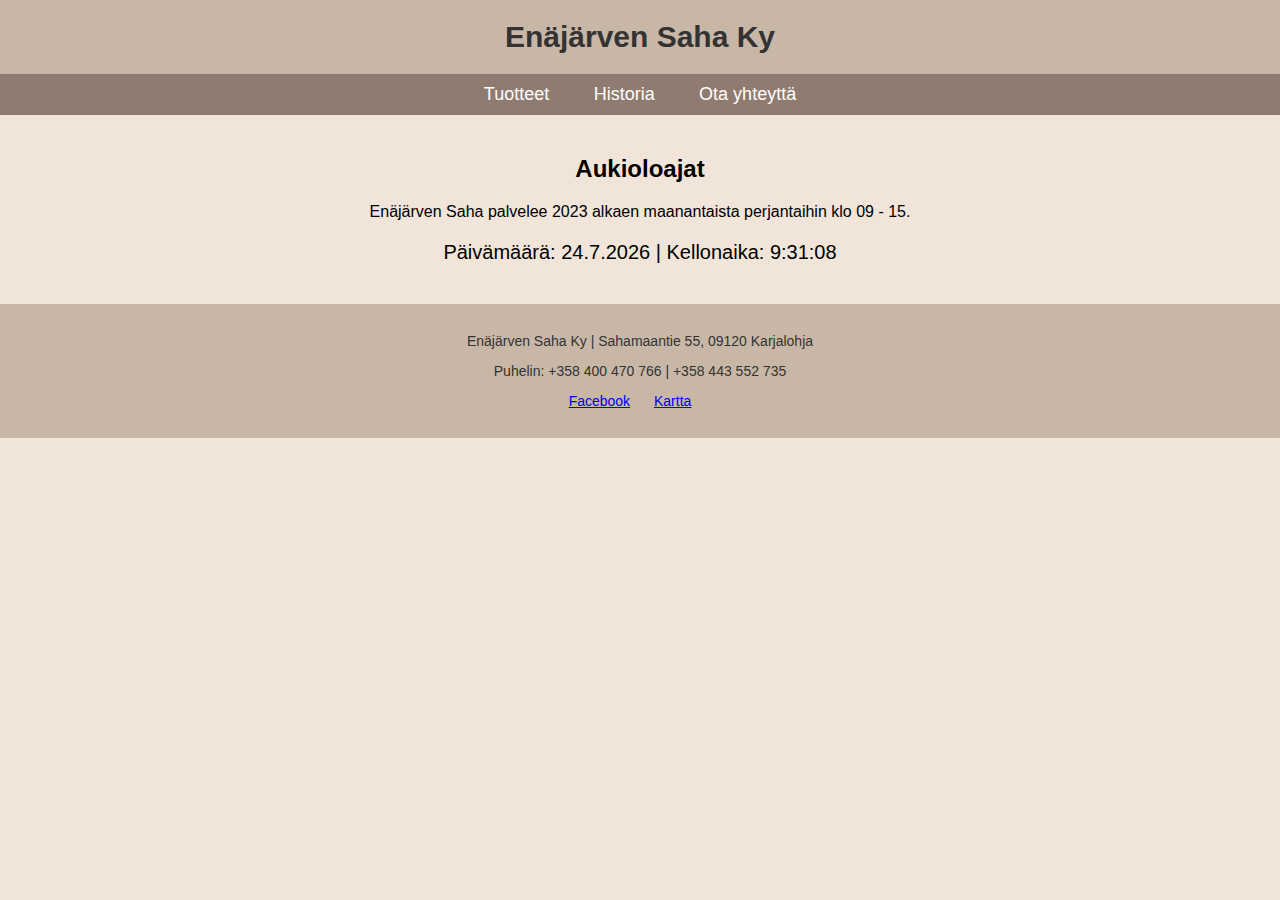
<file: index.html>
<!DOCTYPE html>
<html>
<head>
<meta charset="UTF-8">
<meta name="viewport" content="width=device-width, initial-scale=1.0">
<title>Enäjärven Saha Ky</title>
<link rel="stylesheet" href="style.css">
</head>
<body>

<header>
    <a href="index.html">Enäjärven Saha Ky</a>
</header>

<nav>
    <a href="tuotteet.html">Tuotteet</a>
    <a href="historia.html">Historia</a>
    <a href="ota-yhteytta.html">Ota yhteyttä</a>
</nav>

<div class="content">
    <h2>Aukioloajat</h2>
    <p>Enäjärven Saha palvelee 2023 alkaen maanantaista perjantaihin klo 09 - 15.</p>
    <div class="datetime" id="current-datetime"></div>
</div>

<footer>
    <div class="contact-info">
        <p>Enäjärven Saha Ky | Sahamaantie 55, 09120 Karjalohja</p>
        <p>Puhelin: +358 400 470 766 | +358 443 552 735</p>
        <p>
            <a href="https://www.facebook.com/enajarvensaha/?ref=embed_page" target="_blank" class="inline-link">Facebook</a>
            <a href="https://www.google.com/maps/place/En%C3%A4j%C3%A4rven+Saha+Westerlund+Ky/@60.306781,23.75482,14z/data=!4m6!3m5!1s0x468db62e39b05a7d:0x39a11999b8042d3e!8m2!3d60.3077129!4d23.7548869!16s%2Fg%2F1tt0ps9p?hl=en&entry=ttu" target="_blank" class="inline-link">Kartta</a>
        </p>
    </div>
</footer>

<script src="script.js"></script>
</body>
</html>
</file>
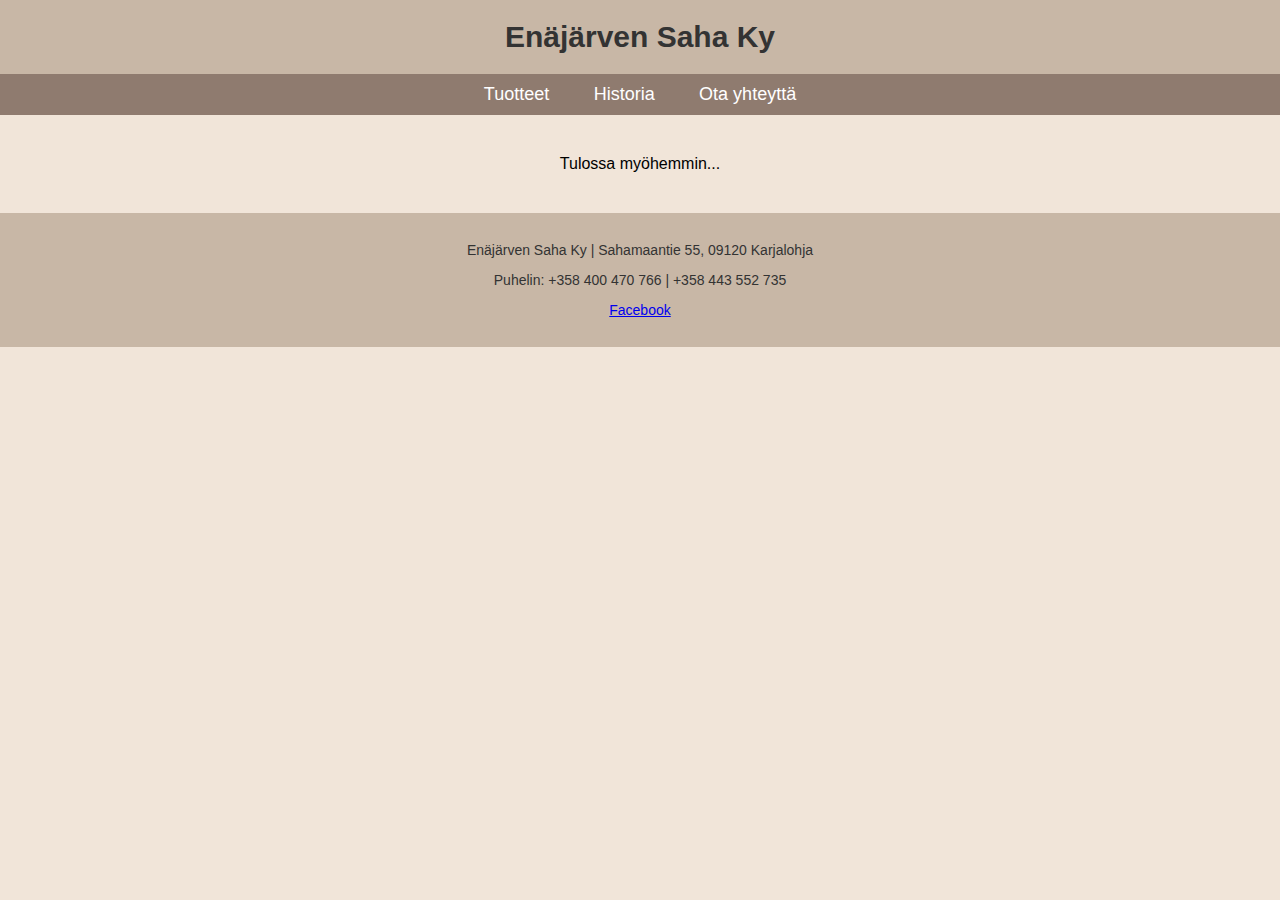
<file: historia.html>
<!DOCTYPE html>
<html>
<head>
<meta charset="UTF-8">
<meta name="viewport" content="width=device-width, initial-scale=1.0">
<title>Historia - Enäjärven Saha Ky</title>
<link rel="stylesheet" href="style.css">
</head>
<body>

<header>
    <a href="index.html">Enäjärven Saha Ky</a>
</header>

<nav>
    <a href="tuotteet.html">Tuotteet</a>
    <a href="historia.html">Historia</a>
    <a href="ota-yhteytta.html">Ota yhteyttä</a>
</nav>

<div class="content">
    <p>Tulossa myöhemmin...</p>
</div>

<footer>
    <div class="contact-info">
        <p>Enäjärven Saha Ky | Sahamaantie 55, 09120 Karjalohja</p>
        <p>Puhelin: +358 400 470 766 | +358 443 552 735</p>
        <p><a href="https://www.facebook.com/enajarvensaha/?ref=embed_page#" target="_blank">Facebook</a></p>
    </div>
</footer>

<script src="script.js"></script>
</body>
</html>
</file>
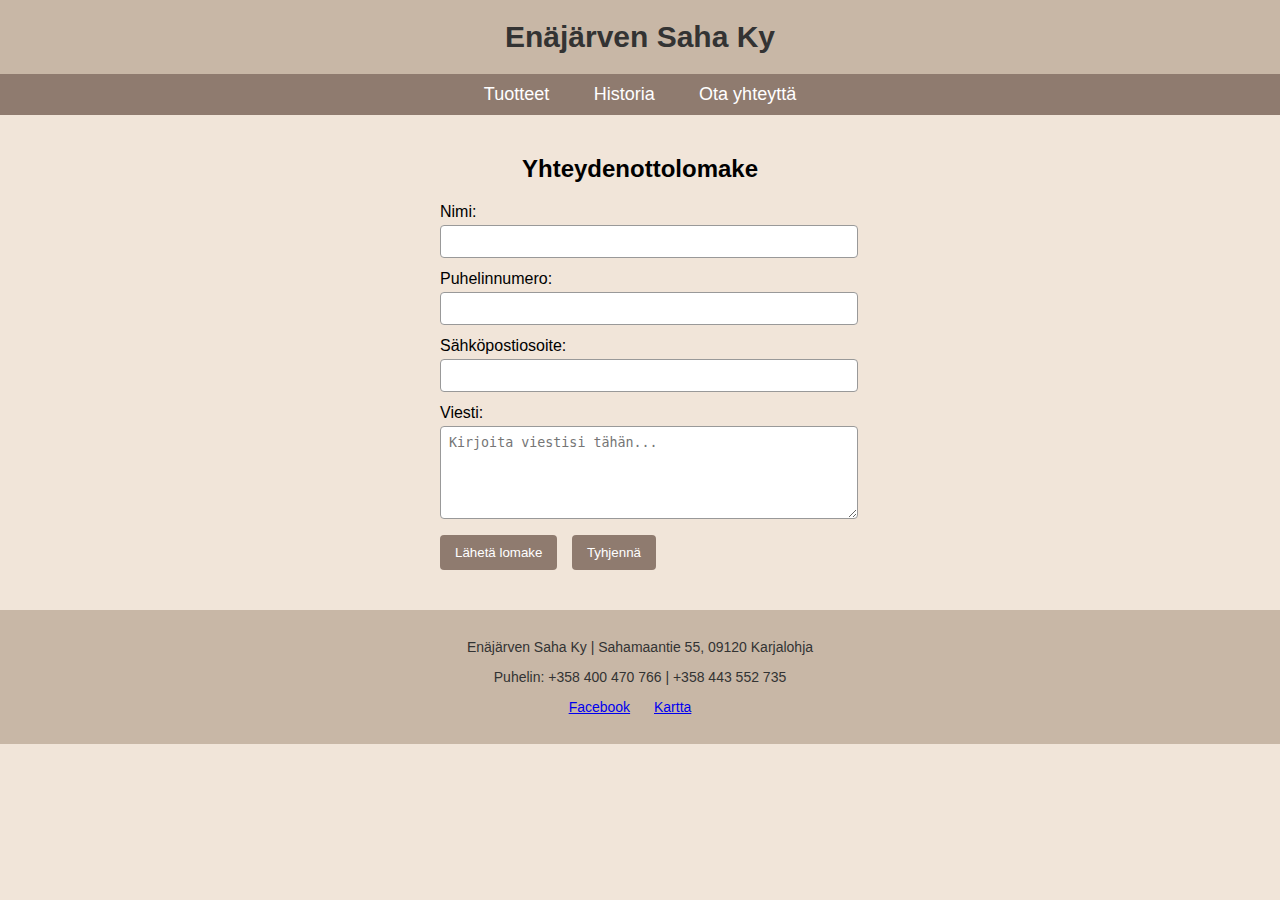
<file: ota-yhteytta.html>
<!DOCTYPE html>
<html>
<head>
<meta charset="UTF-8">
<meta name="viewport" content="width=device-width, initial-scale=1.0">
<title>Ota yhteyttä - Enäjärven Saha Ky</title>
<link rel="stylesheet" href="style.css">
</head>
<body>

<div class="page-container">

<header>
    <a href="index.html">Enäjärven Saha Ky</a>
</header>

<nav>
    <a href="tuotteet.html">Tuotteet</a>
    <a href="historia.html">Historia</a>
    <a href="ota-yhteytta.html">Ota yhteyttä</a>
</nav>

<div class="content">
    <h2>Yhteydenottolomake</h2>
    <form>
        <label for="nimi">Nimi:</label>
        <input type="text" id="nimi" name="nimi" required>
        <label for="puhelin">Puhelinnumero:</label>
        <input type="tel" id="puhelin" name="puhelin">
        <label for="sahkoposti">Sähköpostiosoite:</label>
        <input type="email" id="sahkoposti" name="sahkoposti" required>
        <label for="viesti">Viesti:</label>
        <textarea id="viesti" name="viesti" rows="5" placeholder="Kirjoita viestisi tähän..." required></textarea>
        <button type="submit">Lähetä lomake</button>
        <button type="reset">Tyhjennä</button>
    </form>
</div>

<footer>
    <div class="contact-info">
        <p>Enäjärven Saha Ky | Sahamaantie 55, 09120 Karjalohja</p>
        <p>Puhelin: +358 400 470 766 | +358 443 552 735</p>
        <p>
            <a href="https://www.facebook.com/enajarvensaha/?ref=embed_page" target="_blank" class="inline-link">Facebook</a>
            <a href="https://www.google.com/maps/place/En%C3%A4j%C3%A4rven+Saha+Westerlund+Ky/@60.306781,23.75482,14z/data=!4m6!3m5!1s0x468db62e39b05a7d:0x39a11999b8042d3e!8m2!3d60.3077129!4d23.7548869!16s%2Fg%2F1tt0ps9p?hl=en&entry=ttu" target="_blank" class="inline-link">Kartta</a>
        </p>
    </div>
</footer>

<script src="script.js"></script>
</body>
</html>
</file>
<file: style.css>
body {
    font-family: 'Arial', sans-serif;
    background-color: #f1e5d9;
    margin: 0;
    padding: 0;
}
header {
    background-color: #c8b7a6;
    padding: 20px;
    text-align: center;
    font-size: 30px;
    font-weight: bold;
    color: #333;
}
header a {
    text-decoration: none;
    color: inherit;
}
nav {
    background-color: #8f7b6f;
    padding: 10px 0;
    text-align: center;
}
nav a {
    color: white;
    font-size: 18px;
    margin: 0 20px;
    text-decoration: none;
}
nav a:hover {
    text-decoration: underline;
}
.content {
    text-align: center;
    margin: 40px 20px;
}
.datetime {
    font-size: 20px;
    margin-top: 20px;
}
footer {
    background-color: #c8b7a6;
    padding: 15px;
    text-align: center;
    font-size: 14px;
    color: #333;
}
.contact-info {
    font-size: 14px;
}
/* Tuotteet-kuvat */
.product img {
    width: 200px;
    border: 1px solid #555;
    border-radius: 5px;
    transition: transform 0.2s;
}
.product img:hover {
    transform: scale(1.05);
}
form {
    max-width: 400px;
    margin: 0 auto;
    text-align: left;
}
form input, form textarea {
    width: 100%;
    padding: 8px;
    margin-top: 4px;
    margin-bottom: 12px;
    border: 1px solid #999;
    border-radius: 4px;
}
form button {
    padding: 10px 15px;
    margin-right: 10px;
    border: none;
    border-radius: 4px;
    background-color: #8f7b6f;
    color: white;
    cursor: pointer;
}
form button:hover {
    background-color: #6e5e54;
}
/* FB & Kartta */
.inline-link {
    display: inline-block;  /* keeps them on the same line */
    margin-right: 20px;    /* space between links */
}
</file>
